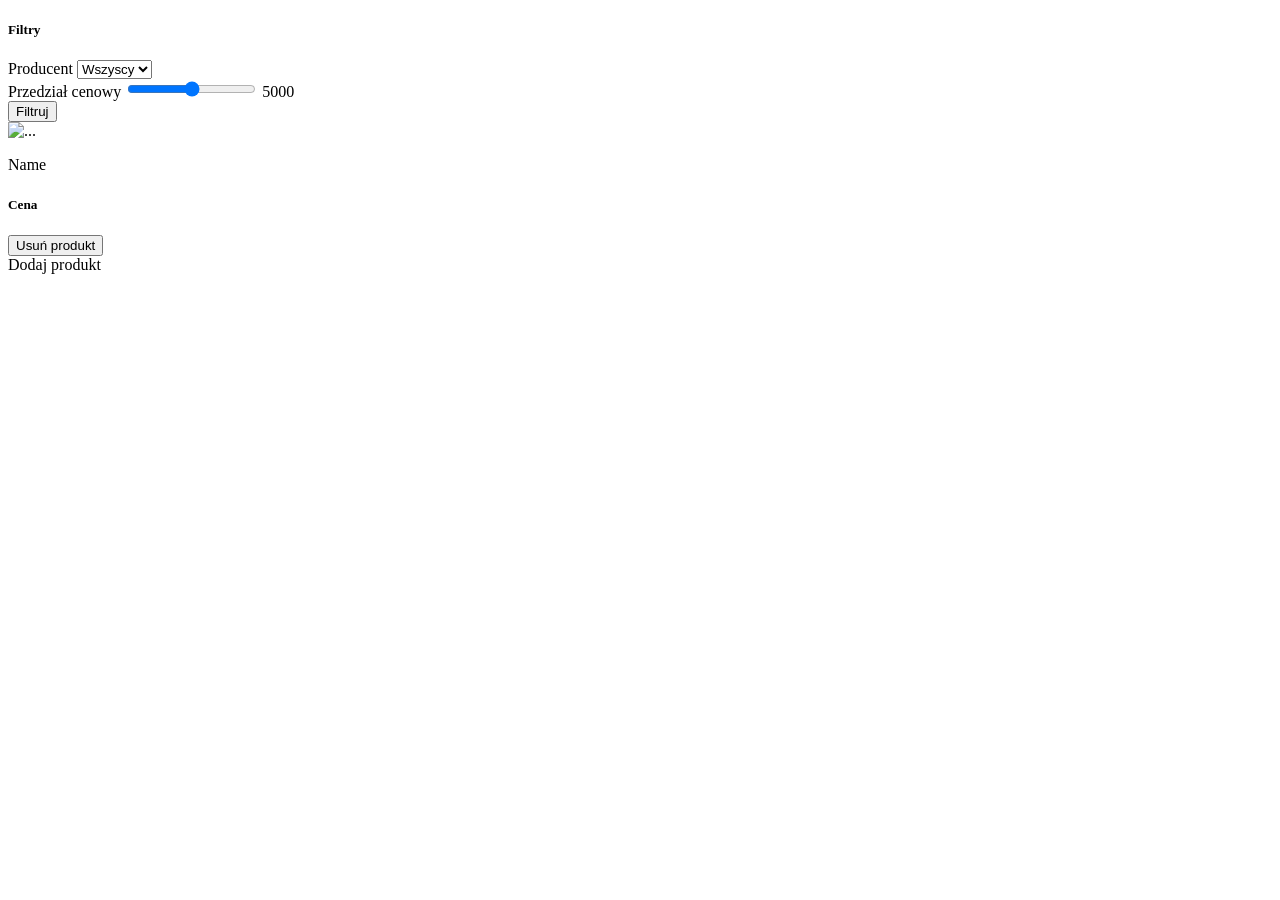
<file: src/main/resources/templates/index.html>
<!DOCTYPE html>
<html lang="en"
      xmlns:th="http://www.thymeleaf.org"
      xmlns:layout="http://www.ultraq.net.nz/thymeleaf/layout"
      layout:decorate="~{layout}"
      xmlns:sec="http://www.thymeleaf.org/extras/spring-security">
<head>
    <meta charset="UTF-8">
    <title>Sklep komputerowy</title>
</head>
<body>
<div layout:fragment="content" class="container">
    <div class="row">
        <div class="col-md-3 mt-3">
            <h5>Filtry</h5>
            <form th:method="get" th:action="@{/}">
                <input type="hidden" name="category" th:value="${category}">
                <div class="mb-3">
                    <label class="form-label">Producent</label>
                    <select class="form-select" name="producer">
                        <option value="">Wszyscy</option>
                        <option th:each="producer : ${producers}" th:text="${producer}"></option>
                    </select>
                </div>
                <div class="d-grid gap-2">
                    <label for="range4" class="form-label">Przedział cenowy</label>
                    <input type="range"
                           class="form-range"
                           min="0"
                           max="10000"
                           step="50"
                           name="maxPrice"
                           th:value="${criteria?.maxPrice ?: 10000}"
                           id="range4">
                    <output for="range4" id="rangeValue" aria-hidden="true"></output>
                    <script>
                        const rangeInput = document.getElementById('range4');
                        const rangeOutput = document.getElementById('rangeValue');
                        rangeOutput.textContent = rangeInput.value;
                        rangeInput.addEventListener('input', function() {
                            rangeOutput.textContent = this.value;
                        });
                    </script>
                </div>
                <div class="text-center mt-3">
                    <button type="submit" class="btn btn-primary">Filtruj</button>
                </div>
            </form>
        </div>
        <div class="col-md-9 mt-3">
            <div class="row row-cols-1 row-cols-md-3 g-4">
                <div class="col" th:each="product : ${products}">
                    <div class="card d-flex shadow-sm" style="width: 18rem;">
                        <a th:href="@{/product/{id} (id=${product.id})}">
                            <img th:src="${product.imageUrl}" class="card-img-top product-img" alt="...">
                            <div class="card-body d-flex flex-column justify-content-between">
                                <p class="card-text" th:text="${product.name}">Name</p>
                                <h5 th:text="|${product.price} zł|">Cena</h5>
                            </div>
                            <div sec:authorize="hasRole('ADMIN')" class="text-center mb-1">
                                <form th:action="@{/admin/produkty/usun}" method="post">
                                    <input type="hidden" name="id" th:value="${product.id}">
                                    <button type="submit" class="btn btn-danger">Usuń produkt</button>
                                </form>
                            </div>
                        </a>
                    </div>
                </div>
                <div sec:authorize="hasRole('ADMIN')" class="d-flex justify-content-between align-items-center mb-4">
                    <a class="btn btn-success" th:href="@{/admin/produkty/dodaj}"> <i class="fas fa-plus me-1"></i>Dodaj produkt</a>
                </div>
            </div>
        </div>
    </div>
</div>
</body>
</html>
</file>
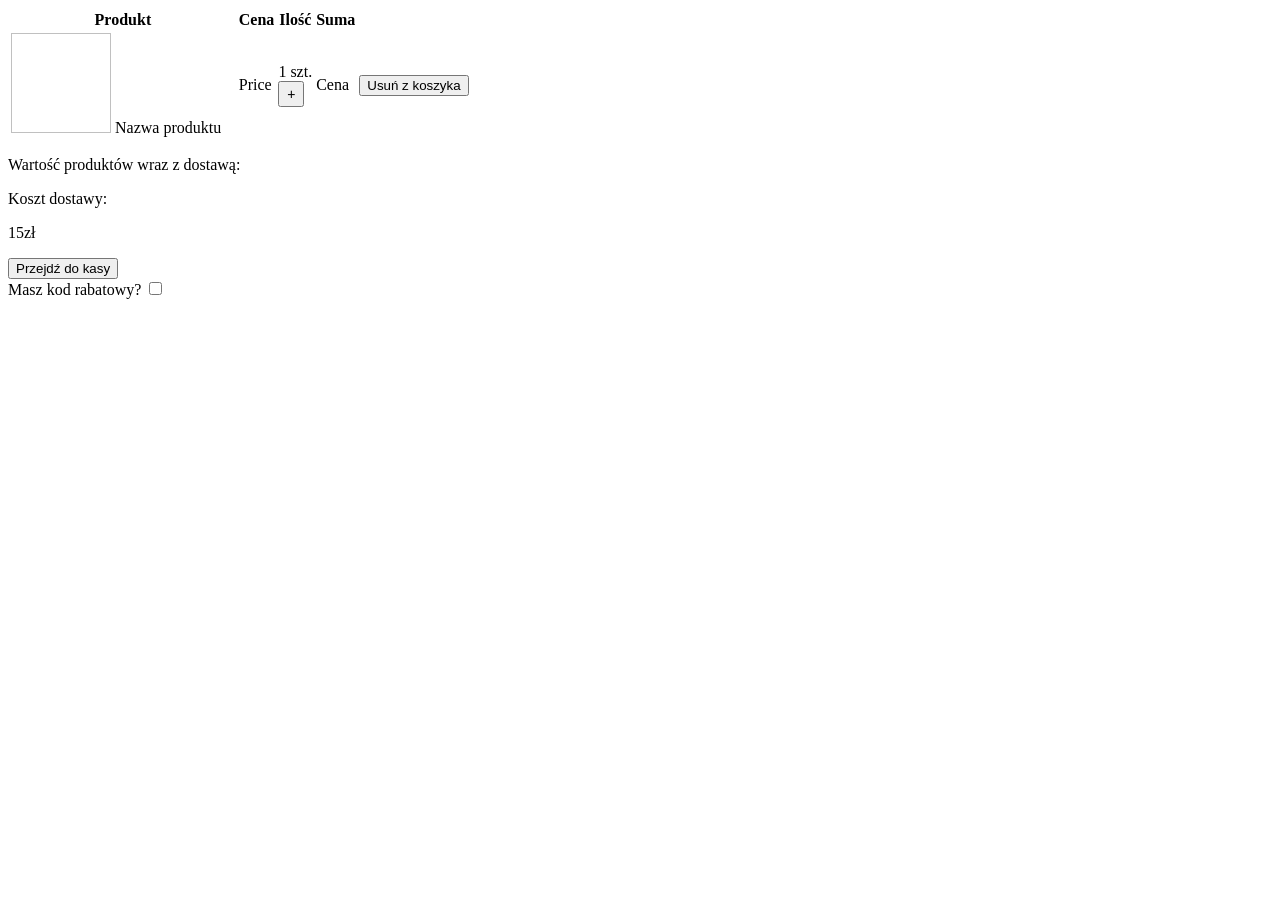
<file: src/main/resources/templates/cart.html>
<!DOCTYPE html>
<html lang="en"
      xmlns:th="https://www.thymeleaf.org"
      xmlns:layout="http://www.ultraq.net.nz/thymeleaf/layout"
      layout:decorate="~{layout}">
<head>
    <meta charset="UTF-8">
    <title>Koszyk</title>
</head>
<body>
    <div layout:fragment="content" class="container">
        <div class="row">
            <div class="col-md-8">
                <table class="table border">
                    <thead>
                    <tr>
                        <th scope="col" style="width: 50%;">Produkt</th>
                        <th scope="col">Cena</th>
                        <th scope="col">Ilość</th>
                        <th scope="col">Suma</th>
                        <th scope="col"></th>
                    </tr>
                    </thead>
                    <tbody th:each="item, idx : ${cartProducts}">
                    <tr class="align-middle">
                        <td>
                            <div class="d-flex align-items-start gap-3">
                                <img th:src="${item.product.imageUrl}" width="100" height="100">
                                <span th:text="${item.product.name}">Nazwa produktu</span>
                            </div>
                        </td>
                        <td th:text="|${item.product.price} zł|">Price</td>
                        <td class="align-middle">
                            <div class="d-inline-flex align-items-center gap-2">
                                <span th:text="|${item.quantity} szt.|">1 szt.</span>
                                <form method="post" th:action="@{/koszyk/zwieksz}" class="d-inline m-0">
                                    <input type="hidden" name="id" th:value="${item.id}" />
                                    <button type="submit"
                                            class="btn btn-sm btn-outline-secondary d-flex align-items-center justify-content-center"
                                            style="width: 26px; height: 26px; padding: 0; font-size: 14px; line-height: 1;">
                                        +
                                    </button>
                                </form>
                            </div>
                        </td>
                        <td th:text="|${productPrice} zł|">Cena</td>
                        <td>
                            <form method="post" th:action="@{/koszyk/usun}">
                                <input type="hidden" name="id" th:value="${item.id}" />
                                <button type="submit" class="btn btn-danger">Usuń z koszyka</button>
                            </form>
                        </td>
                    </tr>
                    </tbody>
                </table>
            </div>
            <div class="col-md-4 g-0">
                <div class="card">
                    <div class="card-body d-flex">
                        <p>Wartość produktów wraz z dostawą: </p>
                        <p class="ms-3" th:text="|${totalPrice} zł|"></p>
                    </div>
                    <div class="ms-3 d-flex">
                        <p>Koszt dostawy:</p>
                        <p class="ms-3">15zł</p>
                    </div>
                    <div class="text-center">
                        <form method="post" th:action="@{/koszyk/kasa}">
                            <button class="btn btn-success">Przejdź do kasy</button>
                        </form>
                    </div>
                    <div class="text-center mt-3">
                        <label class="form-check-label" for="checkDefault">
                            Masz kod rabatowy?
                        </label>
                        <input class="form-check-input" type="checkbox" value="" id="checkDefault">
                    </div>
                </div>
            </div>
        </div>
    </div>
</body>
</html>
</file>
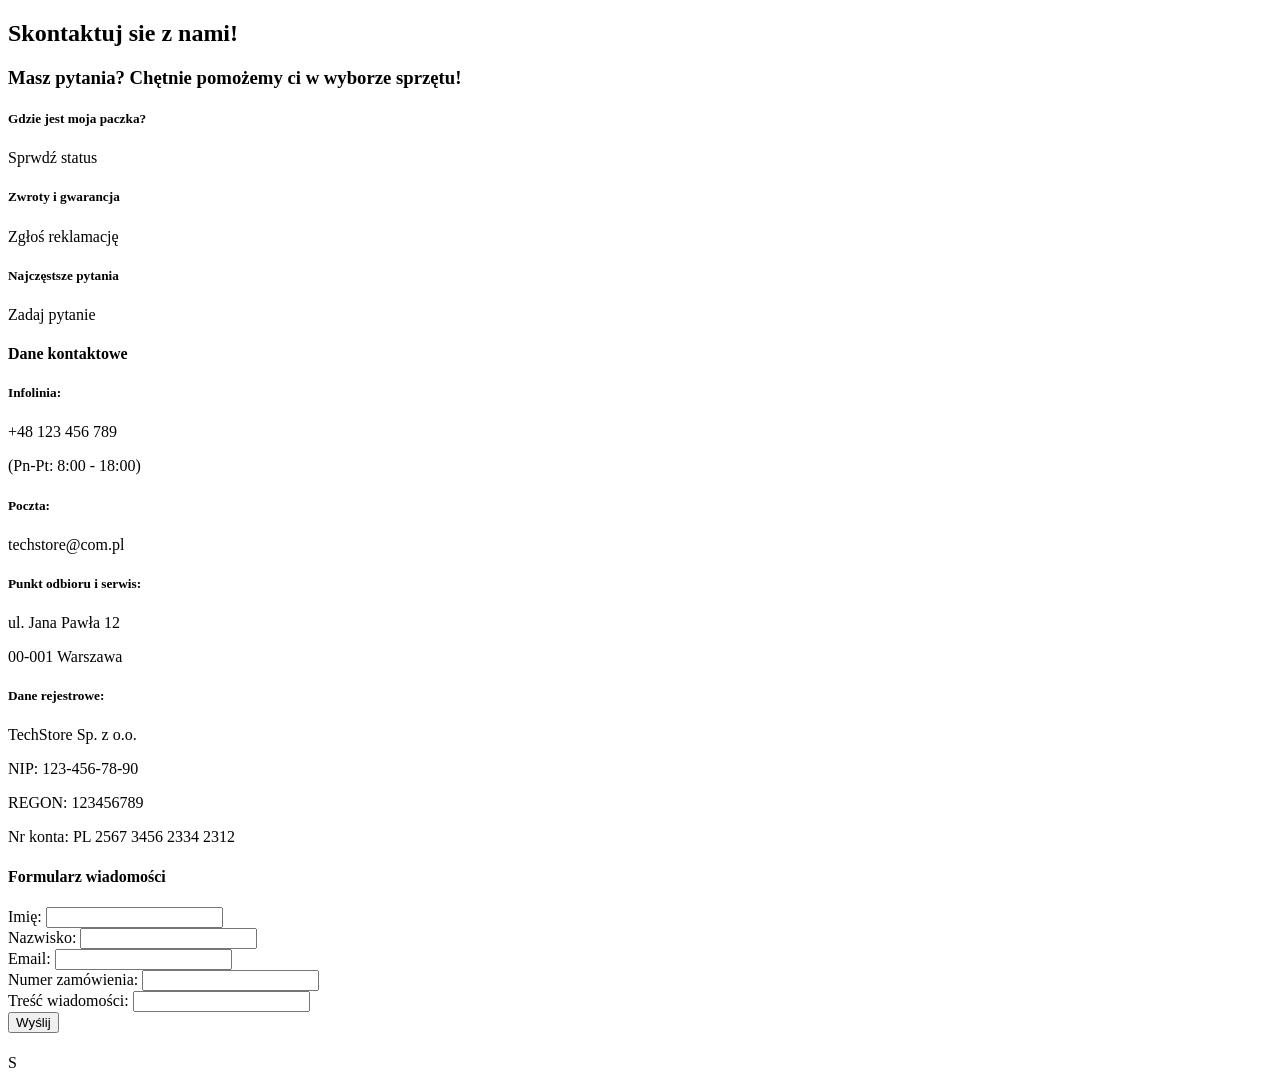
<file: src/main/resources/templates/contact-page.html>
<!DOCTYPE html>
<html lang="en"
      xmlns:th="https://www.thymeleaf.org"
      xmlns:layout="http://www.ultraq.net.nz/thymeleaf/layout"
      layout:decorate="~{layout}">
<head>
    <meta charset="UTF-8">
    <title>Kontakt</title>
</head>
<body>
    <div layout:fragment="content" class="container">
        <div class="row">
            <div class="text-center">
                <h2>Skontaktuj sie z nami!</h2>
                <h3>Masz pytania? Chętnie pomożemy ci w wyborze sprzętu!</h3>
            </div>
            <div class="row justify-content-center g-4 mt-2 mx-auto">
                <div class="col-md-4 mt-4" style="width: 20rem;">
                    <div class="card shadow-sm">
                        <div class="card-body text-center">
                            <h5 class="card-title">Gdzie jest moja paczka?</h5>
                            <a class="btn btn-primary w-100" th:href="@{/kontakt/status}">Sprwdź status</a>
                        </div>
                    </div>
                </div>
                <div class="col-md-4 mt-4" style="width: 20rem;">
                    <div class="card shadow-sm">
                        <div class="card-body text-center">
                            <h5 class="card-title">Zwroty i gwarancja</h5>
                            <a class="btn btn-success w-100" th:href="@{/kontakt/zwroty}">Zgłoś reklamację</a>
                        </div>
                    </div>
                </div>
                <div class="col-md-4 mt-4" style="width: 20rem;">
                    <div class="card shadow-sm">
                        <div class="card-body text-center">
                            <h5 class="card-title">Najczęstsze pytania</h5>
                            <a class="btn btn-danger w-100" th:href="@{/kontakt/pytania}">Zadaj pytanie</a>
                        </div>
                    </div>
                </div>
            </div>
            <div class="col-md-4 mt-5 offset-1 mb-5">
                <div class="card h-100 shadow-sm">
                    <div class="card-body">
                        <div class="text-center">
                            <h4>Dane kontaktowe</h4>
                        </div>
                        <div class="mt-4">
                            <h5>Infolinia:</h5>
                            <p class="mb-1">+48 123 456 789</p>
                            <p>(Pn-Pt: 8:00 - 18:00)</p>
                        </div>
                        <div class="mt-4">
                            <h5>Poczta:</h5>
                            <p>techstore@com.pl</p>
                        </div>
                        <div class="mt-4">
                            <h5>Punkt odbioru i serwis:</h5>
                            <p class="mb-1">ul. Jana Pawła 12</p>
                            <p>00-001 Warszawa</p>
                        </div>
                        <div class="mt-4">
                            <h5>Dane rejestrowe:</h5>
                            <p class="mb-1">TechStore Sp. z o.o.</p>
                            <p class="mb-1">NIP: 123-456-78-90</p>
                            <p class="mb-1">REGON: 123456789</p>
                            <p>Nr konta: PL 2567 3456 2334 2312</p>
                        </div>
                    </div>
                </div>
            </div>
            <div class="col-md-4 mt-5 offset-2 mb-5">
                <div class="card h-100 shadow-sm">
                    <div class="card-body">
                        <div class="text-center">
                            <h4>Formularz wiadomości</h4>
                        </div>
                        <div class="mt-4">
                            <form method="post" th:action="@{/kontakt/message}">
                                <div class="mt-3">
                                    <label class="form-label">Imię:</label>
                                    <input class="form-control" type="text" th:name="firstName" th:placeholder="imię">
                                </div>
                                <div class="mt-3">
                                    <label class="form-label">Nazwisko:</label>
                                    <input class="form-control" type="text" th:name="lastName" th:placeholder="nazwisko">
                                </div>
                                <div class="mt-3">
                                    <label class="form-label">Email:</label>
                                    <input class="form-control" type="email" th:name="email" th:placeholder="email">
                                </div>
                                <div class="mt-3">
                                    <label class="form-label">Numer zamówienia:</label>
                                    <input class="form-control" type="text" th:name="orderId" th:placeholder="'numer zamówienia'">
                                </div>
                                <div class="mt-3">
                                    <label class="form-label">Treść wiadomości:</label>
                                    <input class="form-control" type="text" th:name="description" th:placeholder="treść">
                                </div>
                                <div>
                                    <button class="btn btn-primary w-100 mt-3" type="submit">Wyślij</button>
                                </div>
                            </form>
                        </div>
                    </div>
                </div>
            </div>
            <div class="text-center">
                <h4 th:if="${success}" th:text="${success}" class="text-success"></h4>
            </div>
        </div>
    </div>
</body>S
</html>
</file>
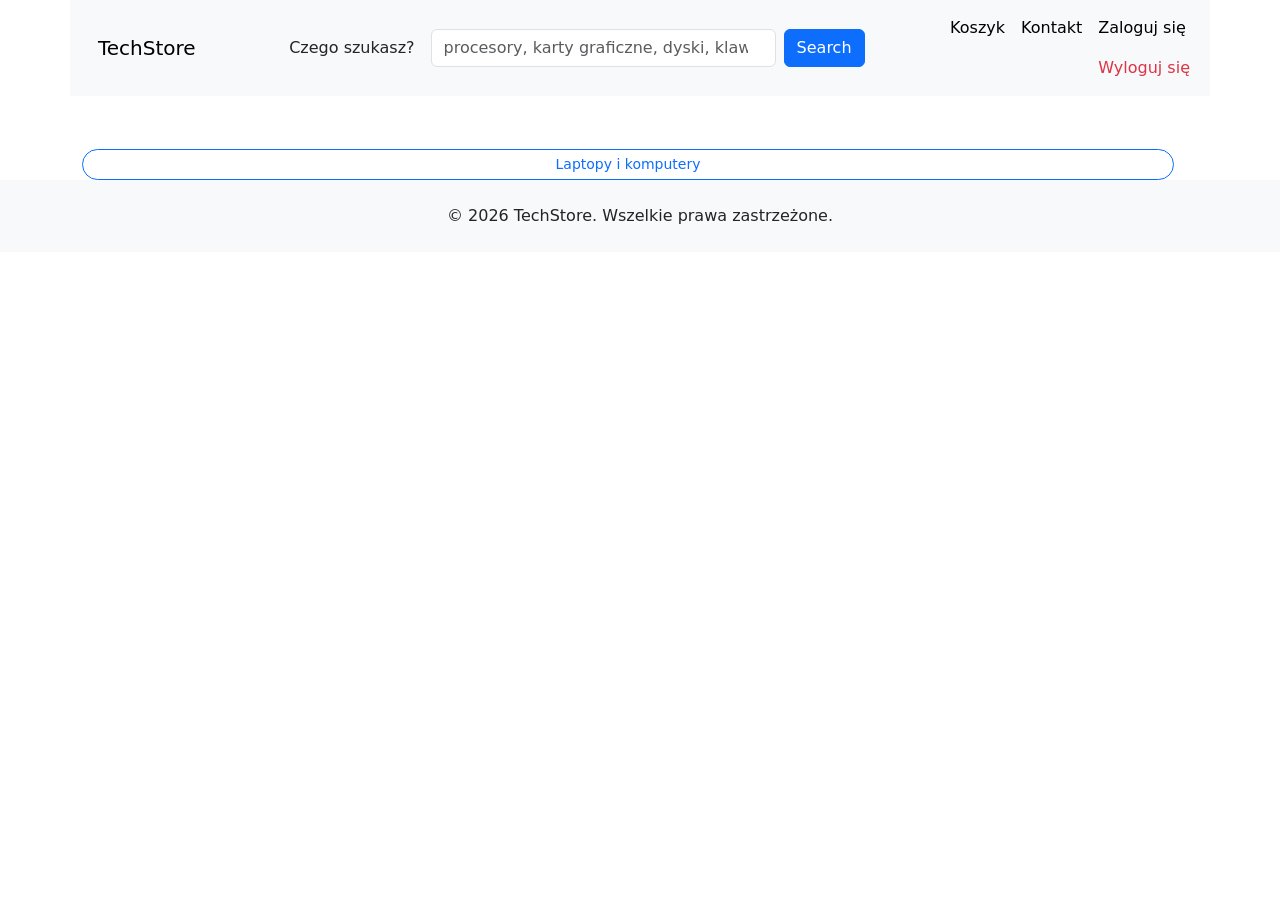
<file: src/main/resources/templates/layout.html>
<!DOCTYPE html>
<html lang="en"
      xmlns:th="http://www.thymeleaf.org"
      xmlns:layout="http://www.ultraq.net.nz/thymeleaf/layout"
      xmlns:sec="http://www.thymeleaf.org/extras/spring-security">
<head>
    <meta charset="UTF-8">
    <title layout:title-pattern="$CONTENT_TITLE - $LAYOUT_TITLE">Sklep komputerowy</title>
    <link href="https://cdn.jsdelivr.net/npm/bootstrap@5.3.3/dist/css/bootstrap.min.css" rel="stylesheet">
    <link rel="stylesheet" th:href="@{/css/main.css}">
</head>
<body>
<div class="container">
    <div class="row">
        <nav class="navbar navbar-expand-lg bg-body-tertiary">
            <div class="container-fluid">
                <a class="navbar-brand mx-3" th:href="@{/}">TechStore</a>
                <button class="navbar-toggler" type="button" data-bs-toggle="collapse" data-bs-target="#navbarNav"
                        aria-controls="navbarNav" aria-expanded="false" aria-label="Toggle navigation">
                    <span class="navbar-toggler-icon"></span>
                </button>
                <div class="collapse navbar-collapse" id="navbarNav">
                    <form class="d-flex mx-auto col-12 col-lg-7 my-2 my-lg-0 align-items-center" role="search">
                        <label class="form-check-label text-nowrap d-flex me-3">Czego szukasz?</label>
                        <input class="form-control me-2" name="search" type="search" placeholder="procesory, karty graficzne, dyski, klawiatury, myszki, drukarki, ..." aria-label="Search"/>
                        <button class="btn btn-primary" type="submit">Search</button>
                    </form>
                    <ul class="navbar-nav mb-2 mb-lg-0">
                        <li class="nav-item">
                            <a class="nav-link active" th:href="@{/koszyk}">Koszyk</a>
                        </li>
                        <li>
                            <a class="nav-link active" th:href="@{/kontakt}">Kontakt</a>
                        </li>
                        <li class="nav-item">
                            <a sec:authorize="!isAuthenticated()" class="nav-link active" th:href="@{/login}">Zaloguj się</a>
                            <form sec:authorize="isAuthenticated()" th:action="@{/logout}" method="post" class="d-inline">
                                <button type="submit" class="nav-link active text-danger btn btn-link">Wyloguj się</button>
                            </form>
                        </li>
                    </ul>
                </div>
            </div>
        </nav>
    </div>
</div>
<div class="container">
    <div class="row">
        <div class="col-12 banner text-center text-white">
            <h4>Kup swój wymarzony sprzęt</h4>
        </div>
        <div class="row">
            <div class="d-flex justify-content-center align-items-center mt-3">
                <a th:each="category : ${categories}" th:href="@{/kategoria/{slug}(slug=${category.slug})}" th:text="${category.name}"
                   class="btn btn-outline-primary btn-sm px-3 rounded-pill text-nowrap flex-fill">Laptopy i komputery</a>
            </div>
        </div>
    </div>
</div>

<main layout:fragment="content" class="container text-center">
</main>

<footer class="text-center py-4 bg-body-tertiary">
    <div class="container">
        <p class="mb-0">&copy; 2026 TechStore. Wszelkie prawa zastrzeżone.</p>
    </div>
</footer>

<script src="https://cdn.jsdelivr.net/npm/bootstrap@5.3.3/dist/js/bootstrap.bundle.min.js"></script>
</body>
</html>
</file>
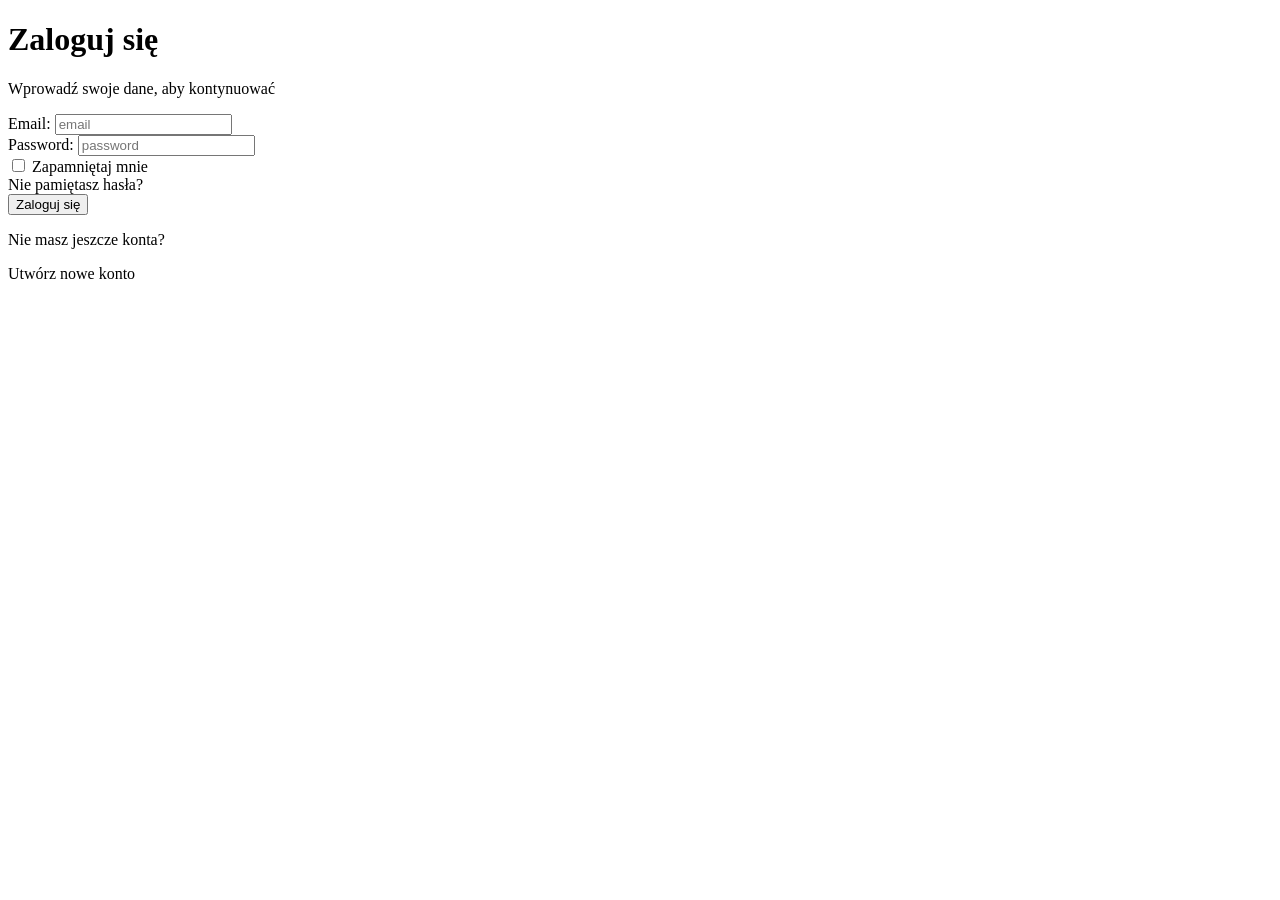
<file: src/main/resources/templates/login.html>
<!DOCTYPE html>
<html lang="en"
      xmlns:th="https://www.thymeleaf.org"
      xmlns:layout="http://www.ultraq.net.nz/thymeleaf/layout"
      layout:decorate="~{layout}">
<head>
    <meta charset="UTF-8">
    <title>Logowanie</title>
</head>
<body>
    <div layout:fragment="content" class="container">
        <div class="row">
            <div class="col-md-8 offset-2 mb-5">
                <div class="card shadow-sm">
                    <div class="card-body">
                        <div class="text-center">
                            <h1>Zaloguj się</h1>
                            <p>Wprowadź swoje dane, aby kontynuować</p>
                        </div>
                        <div>
                            <form method="post" th:action="@{/login}">
                                <div class="text-start">
                                    <label for="email" class="form-label">Email:</label>
                                    <input type="email" name="username" id="email" class="form-control" placeholder="email">
                                </div>
                                <div class="text-start mt-4">
                                    <label for="password" class="form-label">Password:</label>
                                    <input type="password" name="password" id="password" class="form-control" placeholder="password">
                                </div>
                                <div class="form-check d-flex justify-content-center mt-3">
                                    <input class="form-check-input" type="checkbox" value="" id="remember">
                                    <label class="form-check-label mx-2" for="remember">
                                        Zapamniętaj mnie
                                    </label>
                                    <div class="ms-5">
                                        <a th:href="@{/}">Nie pamiętasz hasła?</a>
                                    </div>
                                </div>
                                <div class="text-center mt-3">
                                    <button class="btn btn-primary">Zaloguj się</button>
                                </div>
                                <div>
                                    <p class="mb-1">Nie masz jeszcze konta?</p>
                                    <a class="btn btn-primary" th:href="@{/rejestracja}">Utwórz nowe konto</a>
                                </div>
                            </form>
                        </div>
                    </div>
                </div>
            </div>
        </div>
    </div>
</body>
</html>
</file>
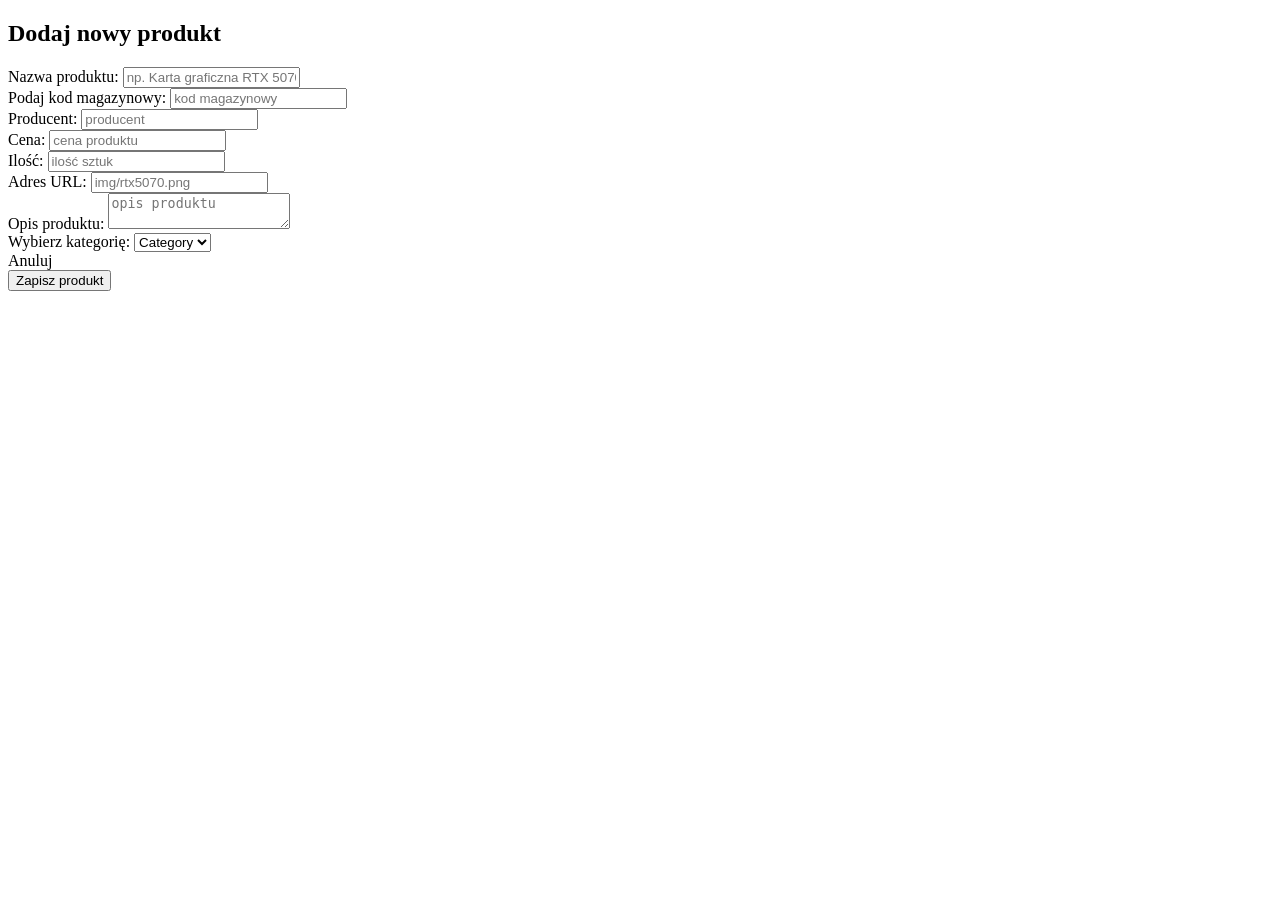
<file: src/main/resources/templates/product-add.html>
<!DOCTYPE html>
<html lang="en"
      xmlns:th="https://www.thymeleaf.org"
      xmlns:layout="http://www.ultraq.net.nz/thymeleaf/layout"
      layout:decorate="~{layout}">
<head>
    <meta charset="UTF-8">
    <title>Dodaj nowy produkt</title>
</head>
<body>
    <div layout:fragment="content" class="container">
        <div class="row">
            <div class="col-md-8 offset-2">
                <div class="card mt-3">
                    <div class="card-body">
                        <div class="text-center mb-2">
                            <h2><i class="fas fa-plus"></i> Dodaj nowy produkt</h2>
                        </div>
                        <form th:action="@{/admin/produkty/dodaj}" method="post" th:object="${product}">
                            <div class="mb-3">
                                <label class="form-label">Nazwa produktu:</label>
                                <input type="text" class="form-control" th:field="*{name}" placeholder="np. Karta graficzna RTX 5070">
                            </div>
                            <div class="mb-3">
                                <label class="form-label">Podaj kod magazynowy:</label>
                                <input type="text" class="form-control" th:field="*{sku}" placeholder="kod magazynowy">
                            </div>
                            <div class="mb-3">
                                <label class="form-label">Producent:</label>
                                <input type="text" class="form-control" th:field="*{producer}" placeholder="producent">
                            </div>
                            <div class="mb-3">
                                <label class="form-label">Cena:</label>
                                <input type="number" class="form-control" th:field="*{price}" placeholder="cena produktu">
                            </div>
                            <div class="mb-3">
                                <label class="form-label">Ilość:</label>
                                <input type="number" class="form-control" th:field="*{quantity}" placeholder="ilość sztuk">
                            </div>
                            <div class="mb-3">
                                <label class="form-label">Adres URL:</label>
                                <input type="text" class="form-control" th:field="*{imageUrl}" placeholder="img/rtx5070.png">
                            </div>
                            <div class="mb-3">
                                <label class="form-label">Opis produktu:</label>
                                <textarea class="form-control form-control-lg" th:field="*{description}"
                                          placeholder="opis produktu" aria-label="Large textarea example"></textarea>
                            </div>
                            <div class="form-field mb-3">
                                <label class="form-label">Wybierz kategorię:</label>
                                <select class="form-control" th:field="*{categoryDto.id}">
                                    <option th:each="category : ${categories}" th:text="${category.name}" th:value="${category.id}">Category</option>
                                </select>
                            </div>
                            <div class="row g-2 mt-3">
                                <div class="col-6">
                                    <a class="btn btn-danger btn-lg w-100" th:href="@{/}">Anuluj</a>
                                </div>
                                <div class="col-6">
                                    <button type="submit" class="btn btn-primary btn-lg w-100">Zapisz produkt</button>
                                </div>
                            </div>
                        </form>
                    </div>
                </div>
            </div>
        </div>
    </div>
</body>
</html>
</file>
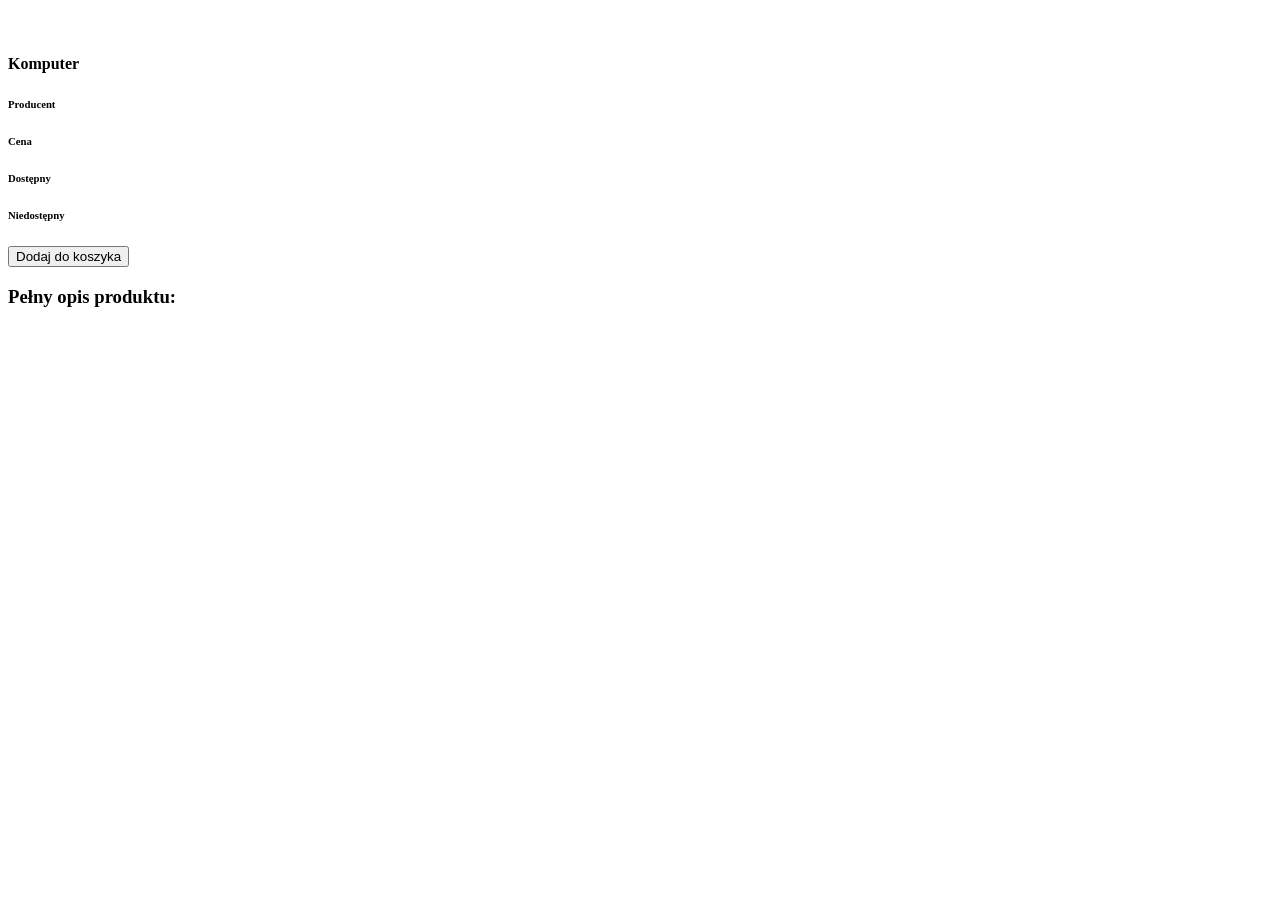
<file: src/main/resources/templates/product-details.html>
<!DOCTYPE html>
<html lang="en"
      xmlns:th="https://www.thymeleaf.org"
      xmlns:layout="http://www.ultraq.net.nz/thymeleaf/layout"
      layout:decorate="~{layout}">
<head>
    <meta charset="UTF-8">
    <title>Szczegóły produktu</title>
</head>
<body>
    <div layout:fragment="content" class="container">
        <div class="row d-flex">
            <div class="mt-3">
                <p><a class="link-opacity-100" th:href="@{/kategoria/{slug}(slug=${category.slug})}" th:text="${category.name}"></a></p>
            </div>
            <div class="col-md-6">
                <img class="img-fluid w-70 rounded" th:src="${product.imageUrl}">
            </div>
            <div class="col-md-4">
                <h4 th:text="${product.name}">Komputer</h4>
                <h6 th:text="|Producent: ${product.producer}|">Producent</h6>
                <h6 th:text="|Cena: ${product.price} zł|">Cena</h6>
                <h6 th:text="|Ilość sztuk: ${product.quantity}|"></h6>
                <h6 th:if="${product.active}">Dostępny</h6>
                <h6 th:unless="${product.active}">Niedostępny</h6>
                <div>
                    <form th:action="@{/koszyk}" method="post">
                        <input type="hidden" name="productId" th:value="${product.id}">
                        <button type="submit" class="btn btn-primary">Dodaj do koszyka</button>
                    </form>
                </div>
            </div>
            <div class="col-md-12">
                <h3>Pełny opis produktu: </h3>
                <h5 class="mt-3" th:text="${product.description}"></h5>
            </div>
        </div>
    </div>
</body>
</html>
</file>
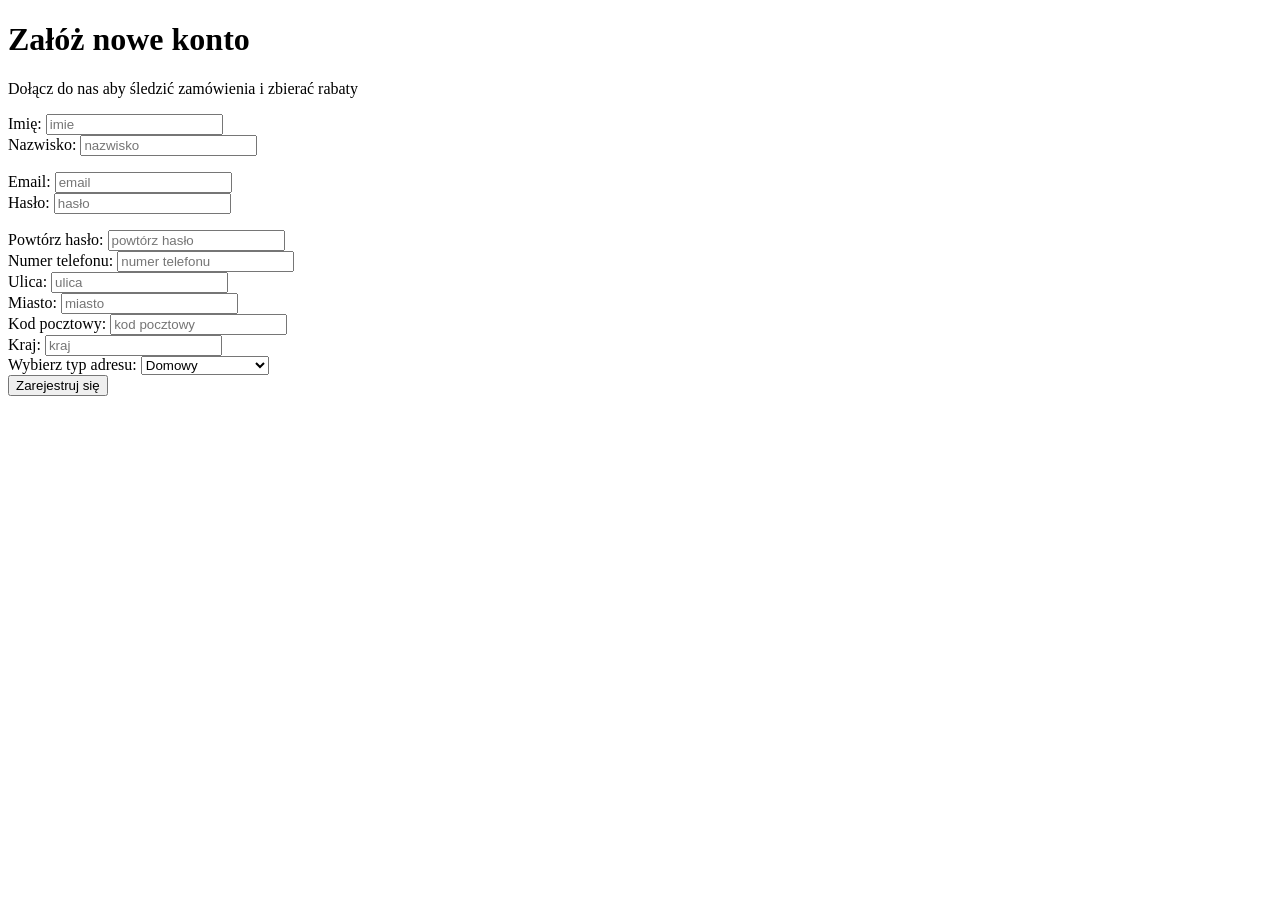
<file: src/main/resources/templates/register-form.html>
<!DOCTYPE html>
<html lang="en"
      xmlns:th="https://www.thymeleaf.org"
      xmlns:layout="http://www.ultraq.net.nz/thymeleaf/layout"
      layout:decorate="~{layout}">
<head>
    <meta charset="UTF-8">
    <title>Rejestracja</title>
</head>
<body>
    <div layout:fragment="content" class="container">
        <div class="row">
            <div class="col-md-8 offset-2">
                <div class="card mb-5 mt-3 shadow-sm">
                    <div class="card-body">
                        <div class="text-center">
                            <h1>Załóż nowe konto</h1>
                            <p>Dołącz do nas aby śledzić zamówienia i zbierać rabaty</p>
                        </div>
                        <div>
                            <form th:action="@{/rejestracja}" method="post" th:object="${user}">
                                <div class="mb-3">
                                    <label class="form-label">Imię:</label>
                                    <input type="text" class="form-control" th:field="*{firstName}" placeholder="imie">
                                </div>
                                <div class="mb-3">
                                    <label class="form-label">Nazwisko:</label>
                                    <input type="text" class="form-control" th:field="*{lastName}" placeholder="nazwisko">
                                </div>
                                <div class="text-center text-danger mt-3 mb-2">
                                    <p th:if="${error}" th:text="${error}"></p>
                                </div>
                                <div class="mb-3">
                                    <label class="form-label">Email:</label>
                                    <input type="text" class="form-control" th:field="*{email}" placeholder="email">
                                </div>
                                <div class="mb-3">
                                    <label class="form-label">Hasło:</label>
                                    <input type="text" class="form-control" th:field="*{password}" placeholder="hasło">
                                </div>
                                <div class="text-center text-danger mt-3 mb-2">
                                    <p th:if="${repeat}" th:text="${repeat}"></p>
                                </div>
                                <div class="mb-3">
                                    <label class="form-label" for="secPassword">Powtórz hasło:</label>
                                    <input type="text" class="form-control" name="secPassword" id="secPassword" placeholder="powtórz hasło">
                                </div>
                                <div class="mb-3">
                                    <label class="form-label">Numer telefonu:</label>
                                    <input type="text" class="form-control" th:field="*{phoneNumber}" placeholder="numer telefonu">
                                </div>
                                <div class="mb-3">
                                    <label class="form-label">Ulica:</label>
                                    <input type="text" class="form-control" th:field="*{address.street}" placeholder="ulica">
                                </div>
                                <div class="mb-3">
                                    <label class="form-label">Miasto:</label>
                                    <input type="text" class="form-control" th:field="*{address.city}" placeholder="miasto">
                                </div>
                                <div class="mb-3">
                                    <label class="form-label">Kod pocztowy:</label>
                                    <input type="text" class="form-control" th:field="*{address.postalCode}" placeholder="kod pocztowy">
                                </div>
                                <div class="mb-3">
                                    <label class="form-label">Kraj:</label>
                                    <input type="text" class="form-control" th:field="*{address.country}" placeholder="kraj">
                                </div>
                                <div>
                                    <label class="form-label">Wybierz typ adresu:</label>
                                    <select class="form-select" aria-label="Default select example" th:field="*{address.addressType}">
                                        <option value="DOMOWY">Domowy</option>
                                        <option value="SHIPPING">Adres do dostawy</option>
                                        <option value="BILLING">Adres firmowy</option>
                                    </select>
                                </div>
                                <div>
                                    <button class="btn btn-primary w-100 mt-3">Zarejestruj się</button>
                                </div>
                            </form>
                        </div>
                    </div>
                </div>
            </div>
        </div>
    </div>
</body>
</html>
</file>
